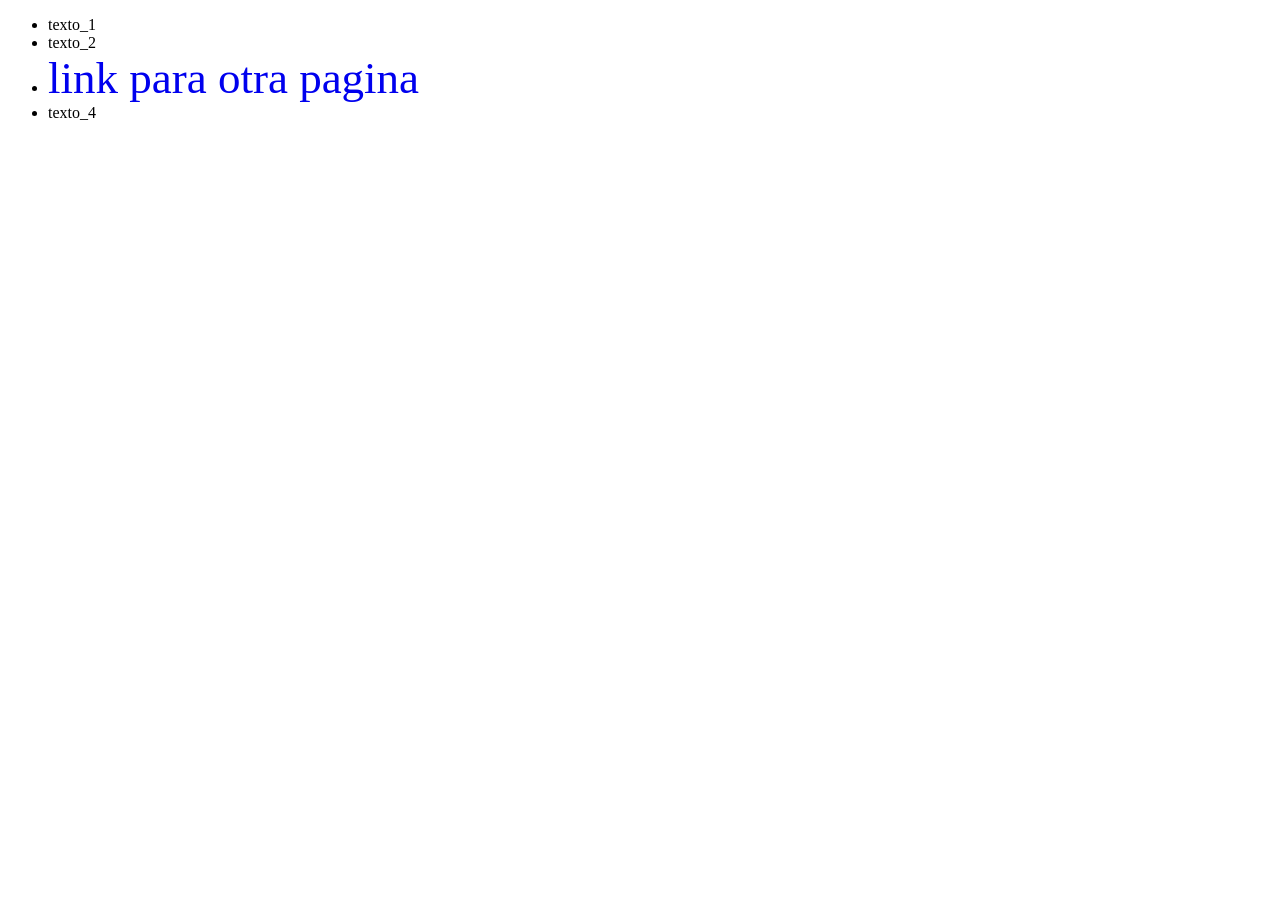
<file: index.html>
<!DOCTYPE html>
<html lang="en">
<head>
    <meta charset="UTF-8">
    <meta name="viewport" content="width=device-width, initial-scale=1.0">
    <title>Document</title>
    <link rel="stylesheet" href="style.css">
</head>


<body>
   <div>
    <ul>        
        <li>texto_1</li>
        <li>texto_2</li>
        <li><a href="#"> link para otra pagina</a></li>
    <li>texto_4</li>
        </ul>
   </div>


</body>

</html>
</file>
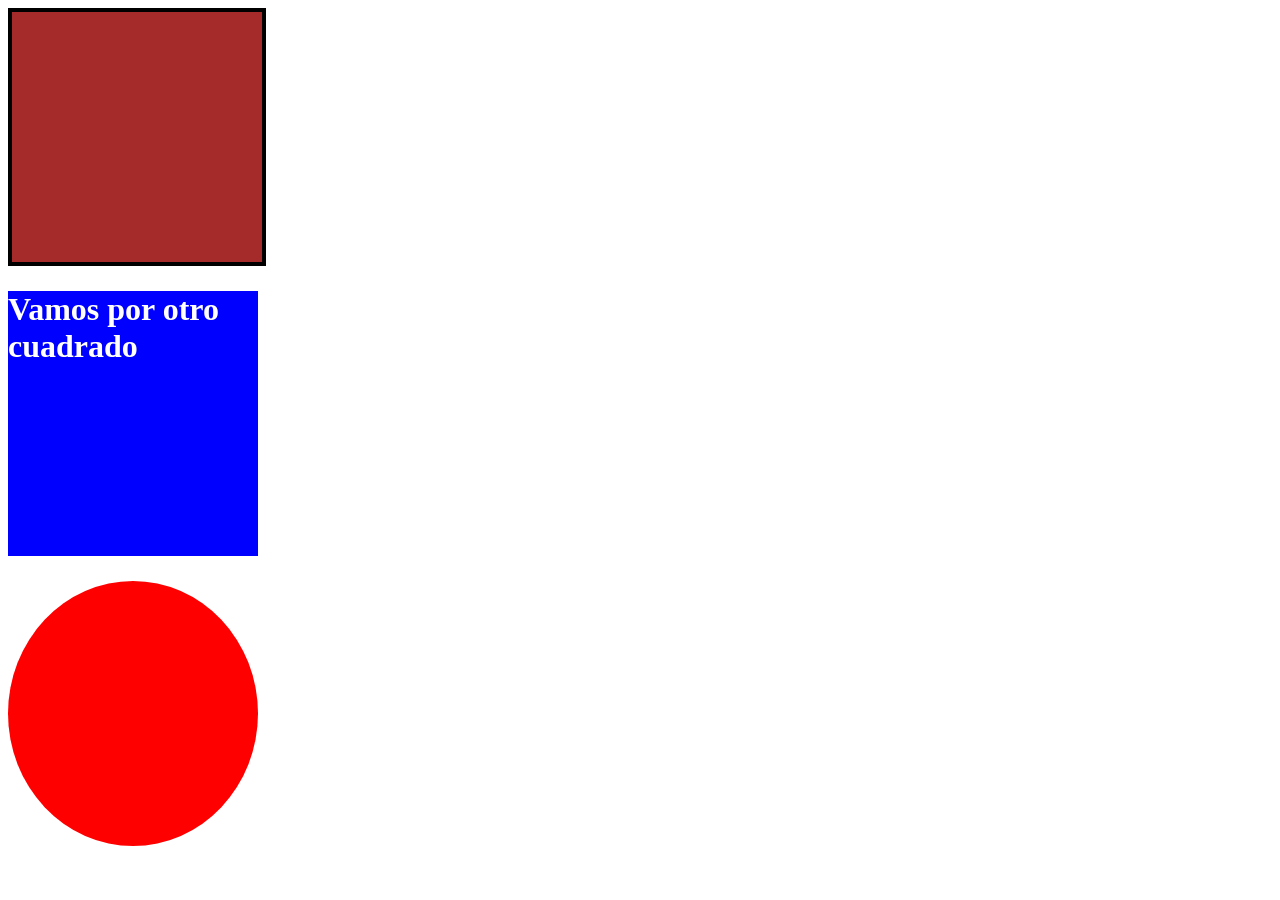
<file: colores.html>
<!DOCTYPE html>
<html lang="en">

<head>
    <meta charset="UTF-8">
    <meta name="viewport" content="width=device-width, initial-scale=1.0">
    <title>Document</title>
    <link rel="stylesheet" href="estilo_colores.css">

</head>


<body>
    <!-- <h1 id="primero">Ejemplo 1</h1>
    <h1 id="segundo">Ejemplo 2</h1>
    <h1 id="tercero">Ejemplo 3</h1> -->

    <div id="cuadrado">

    </div>

    <div id="SegundoCuadrado">
        <h1>Vamos por otro cuadrado</h1>
    </div>

    <div id="circulo">

    </div>
</body>
</html>
</file>
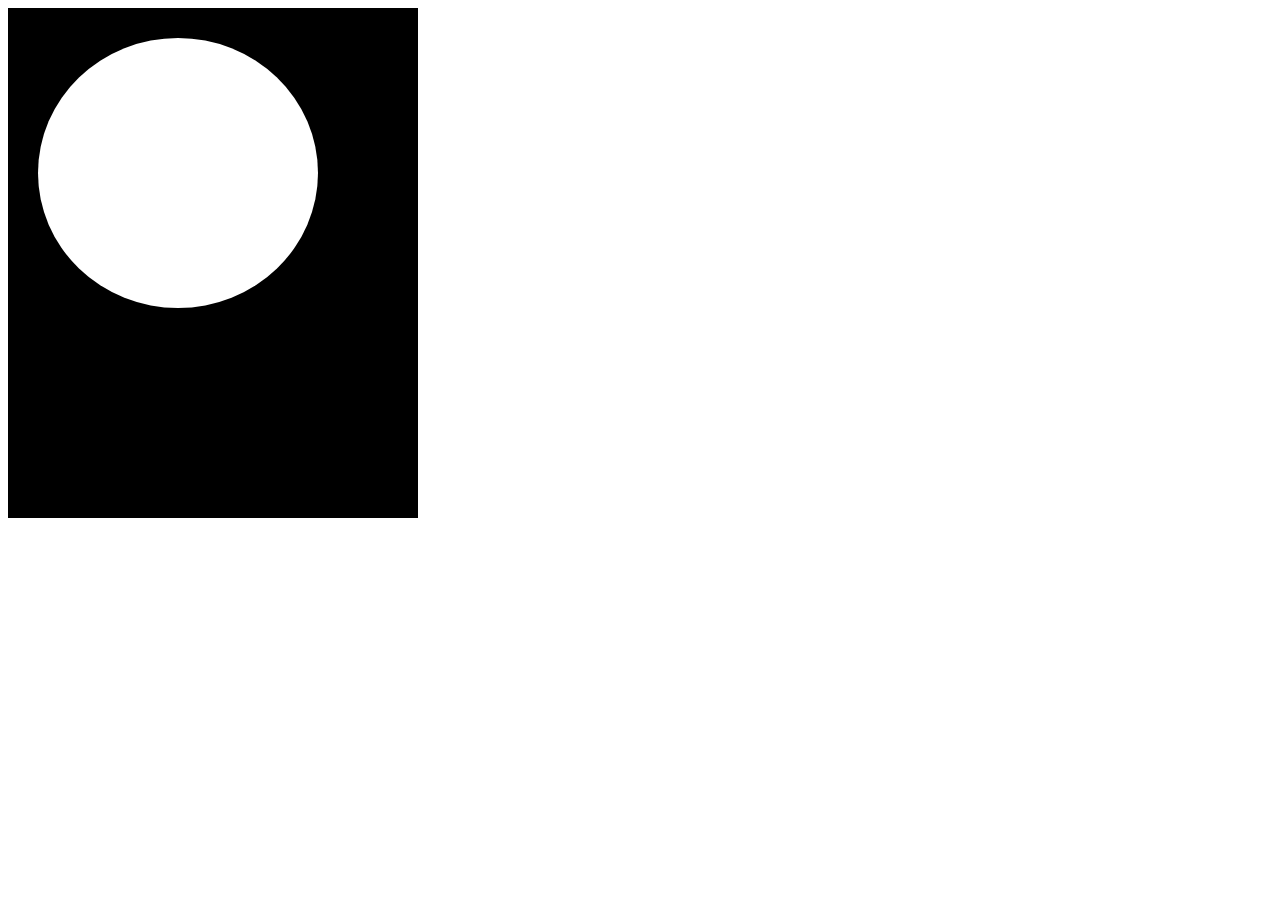
<file: prueba.html>
<!DOCTYPE html>
<html lang="en">

<head>
    <meta charset="UTF-8">
    <meta name="viewport" content="width=device-width, initial-scale=1.0">
    <title>Document</title>
    <link rel="stylesheet" href="ejercicio_1.css">

</head>

<body>


    <!-- Contenedor Padre -->
    <div id="Padre">

        <div class="PrimerHijo"></div>
       <div class="SegundoHijo"> </div>


    </div>

</body>

</html>
</file>
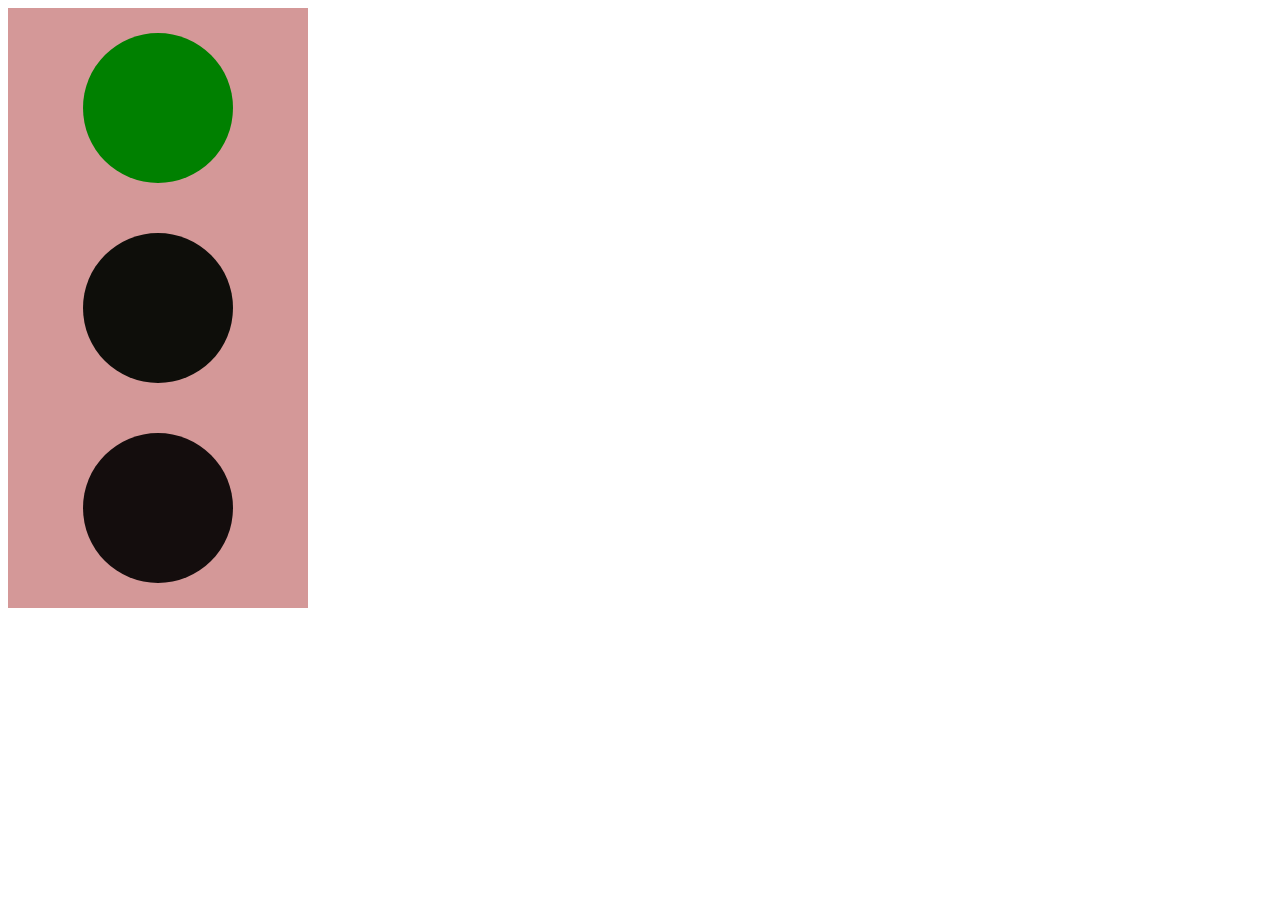
<file: Semaforo.html>
<!DOCTYPE html>
<html lang="en">
<head>
    <meta charset="UTF-8">
    <meta name="viewport" content="width=device-width, initial-scale=1.0">
    <title>Document</title><link rel="stylesheet" href="semaforo.css">
</head>
<body>
    <div id="Muni">
        <div id="circulo1"></div>
        <div id="circulo2"></div>
        <div id="circulo3"></div>

        
    </div>
    
</body>
</html>
</file>
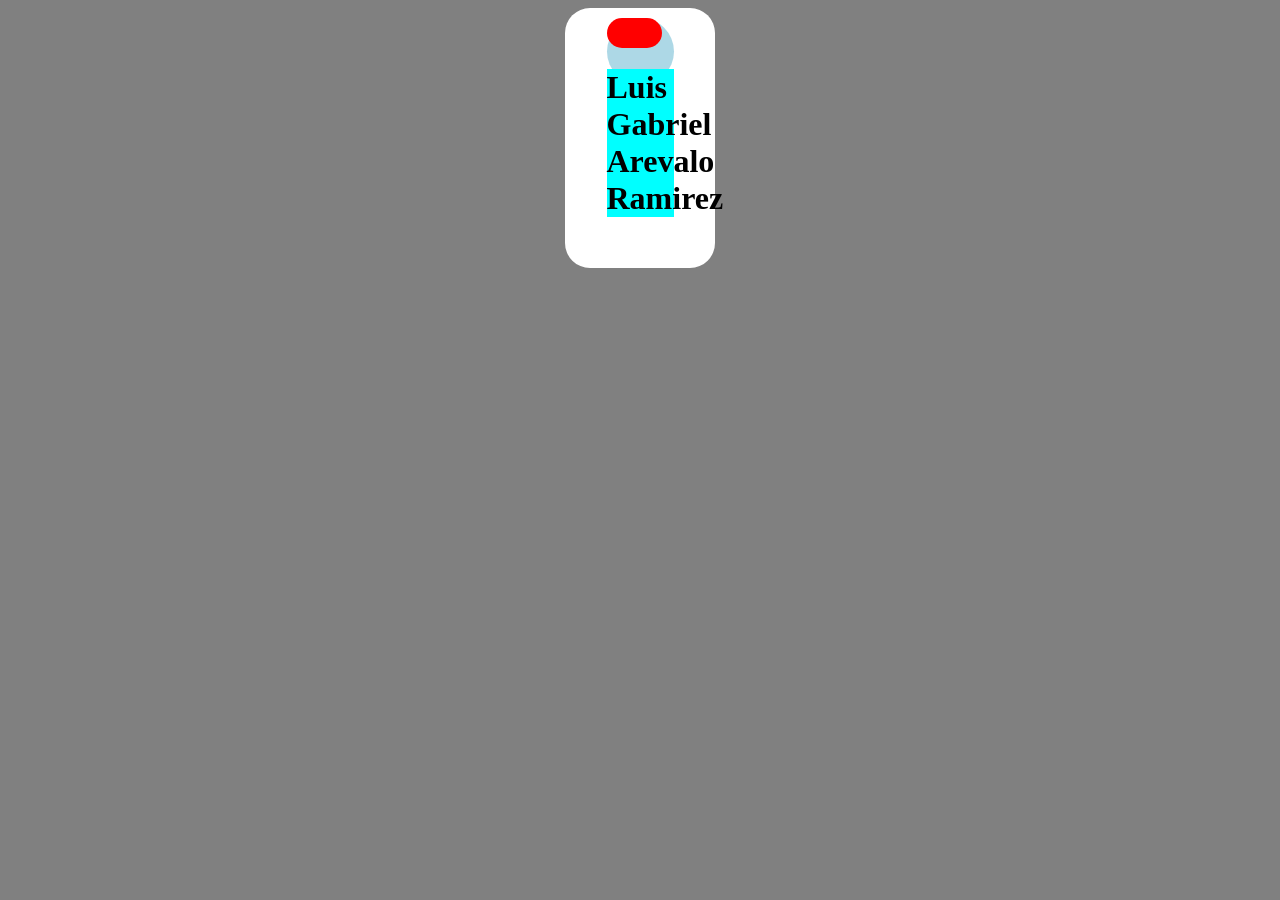
<file: tarea.html>
<!DOCTYPE html>
<html lang="en">

<head>
    <meta charset="UTF-8">
    <meta name="viewport" content="width=device-width, initial-scale=1.0">
    <title>Document</title>
    <link rel="stylesheet" href="tarea1.css">
</head>

<body>
    <div id="ficha">
        <div id="perfil">
            <div id="pro"></div>
            <h1> Luis Gabriel Arevalo Ramirez</h1>
            <div id="Diseño"></div>

        </div>

</body>

</html>
</file>
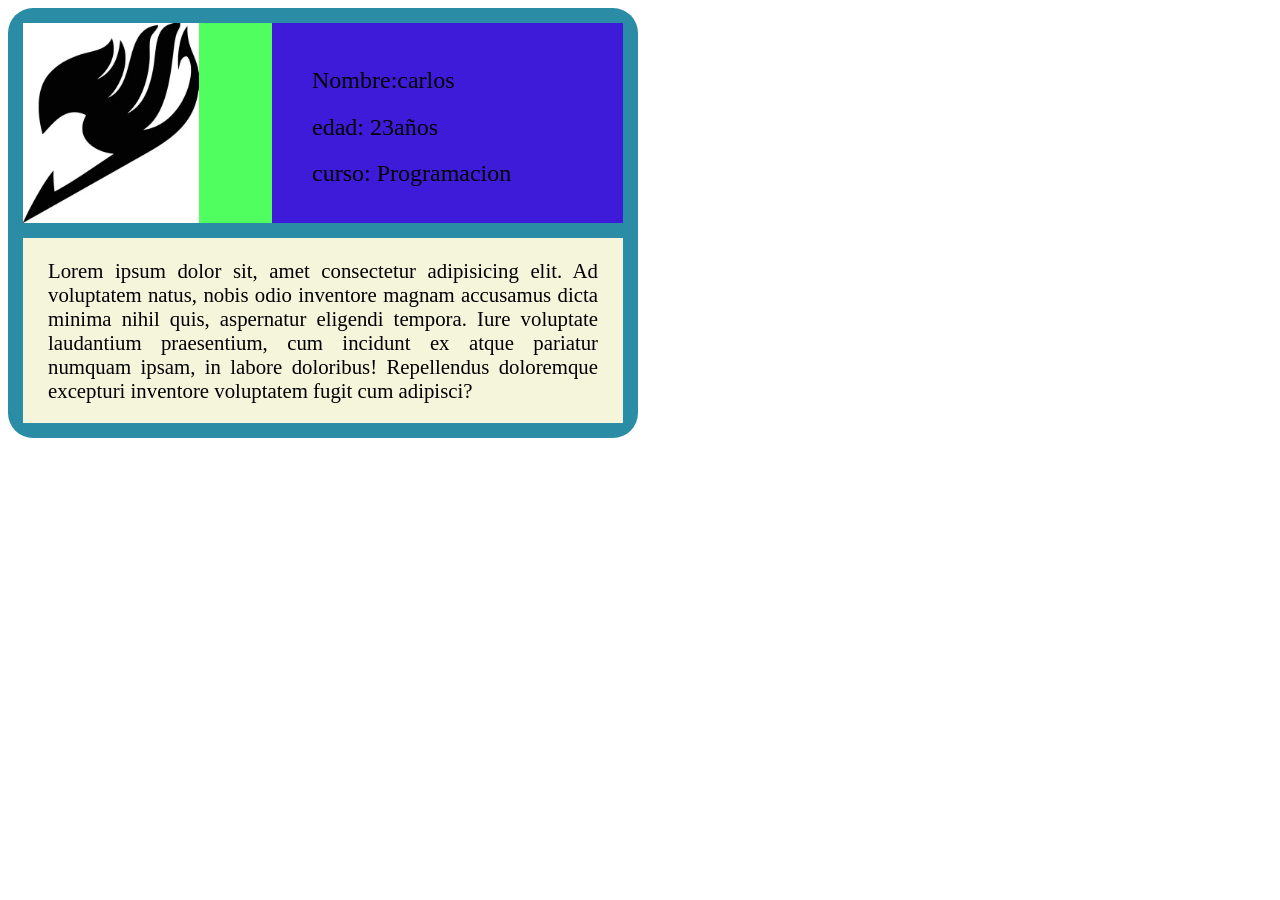
<file: tarjeta.html>
<!DOCTYPE html>
<html lang="en">

<head>
    <meta charset="UTF-8">
    <meta name="viewport" content="width=device-width, initial-scale=1.0">
    <title>Document</title>
    <link rel="stylesheet" href="identificacion.css">
</head>

<body>

    <div id="Padre">

        <section class="PrimeraParte">
            <div class="Imagen">
                <img src="fairy tail.webp" alt="">
            </div>
            <div class="Informacion">
                <ul>
                    <li>Nombre:carlos</li>
                    <li>edad: 23años</li>
                    <li>curso: Programacion</li>

                </ul>

            </div>

        </section>


        <section class="SegundaParte">Lorem ipsum dolor sit, amet consectetur adipisicing elit. Ad voluptatem natus, nobis odio inventore magnam accusamus dicta minima nihil quis, aspernatur eligendi tempora. Iure voluptate laudantium praesentium, cum incidunt ex atque pariatur numquam ipsam, in labore doloribus! Repellendus doloremque excepturi inventore voluptatem fugit cum adipisci?</section>
        

    </div>
</body>

</html>
</file>
<file: style.css>
#unico{
    font-size: 25px;
}

div ul li a{
    font-size: 45px;
    text-decoration: none;
}
</file>
<file: estilo_colores.css>
/* Nobres clave*/

#primero{
    color: red;
    font-size: 25px;
    background-color: blue;
}

/* Hexadecial */
#segundo{
    color: #00c2cb;
    font-size: 8rem;
}

/* RGB */
#tercero{
    color: rgb(248, 237, 237);
   font-size: 10em;
}

#cuadrado {

    height: 250px;
    width: 250px;
    background-color: brown;
    margin-bottom: 25px;
    border: 4px solid black;

}

#SegundoCuadrado{
    height:250px;
    width: 250px;
    background-color: blue;
    padding-bottom: 15PX;
}
 
h1{
    margin: 0;
    color: white;
}

#circulo{
    height: 250px;
    width: 250px;
    background-color: rgb(255, 0, 0);
    padding-bottom: 15px;
    border-radius: 100%;
    margin-top: 25px;
}
</file>
<file: ejercicio_1.css>
#Padre{
    width: 350px;
    height: 450px;
    background-color: rgb(0, 0, 0);
    padding: 30px;
}

.PrimerHijo{
background-color: white;
width: 80%;
height: 60%;
padding: 50;
border-radius: 200%;  
}

#SegundoHijo{
    background-color: black;
    width: 80%;
}
</file>
<file: semaforo.css>
#Muni {

    background-color: rgb(212, 152, 152);
    width: 300px;
    height: 600px;
    display: flex;
    flex-direction: column;
    align-items: center;
    justify-content: space-around;


}

#circulo1 {

    background-color: green;
    width: 150px;
    height: 150px;
    border-radius: 100%;

}

#circulo2 {
    background-color: rgb(14, 14, 10);
    width: 150px;
    height: 150px;
    border-radius: 100%;
}

#circulo3 {
    background-color: rgb(20, 13, 13);
    width: 150px;
    height: 150px;
    border-radius: 100%;
}

@media(max-width: 728px) {

    #circulo1 {
        background-color: black;
        }

    #circulo2{
        background-color: yellow;

    }

    #circulo3 {
        background-color: black;
    }
}

@media(max-width: 480px) {

    #circulo1 {
        background-color: black;
    }

    #circulo2{
        background-color: black;
    }

    #circulo3 {
        background-color: red;
    }
}
</file>
<file: tarea1.css>
body{
  background-color: gray;
  display: flex;
  justify-content: center;
  align-items: center;
  justify-content: center;
}



#ficha{
background-color: white;
  width: 150px;
  height: 250px;
  border-radius: 25px;
  display: flex;
  justify-content: center;
  padding-top: 10px;


}

#perfil{
  background-color: lightblue;
  height: 67px;
  width: 67px;
  border-radius: 100%;

  
}
#pro{
  height: 10px;
  width: 35px;
  background-color: red;
  color-scheme: initial;
  flex-direction: row;
   padding: 10px;
   border-radius: 25px;
}

#diseño{
  background-color: brown;
  height: 120px;
  width: 100;
  flex-wrap: 100px;
}


h1{
  background-color:aqua
}
</file>
<file: identificacion.css>
#Padre {

    height: 400px;
    width: 600px;
    background-color: rgb(42, 140, 165);
    border-radius: 25px;
    padding: 15px;
    display: flex;
    flex-direction: column;
    gap: 15px;
}

.PrimeraParte {

    width: auto;
    height: 200px;
    background-color: rgb(80, 255, 95);
    display: flex;
    flex-direction: row;
    gap: 15px;
}

.Imagen {

    height: auto;
    width: 40%;
    

}

.Imagen img {
    height: 100%;
    width: fit-content;
}
    

.Informacion {

    height: auto;
    width: 60%;
    background-color: rgb(62, 27, 216);
}

.Informacion ul{
    list-style: none;
    height: 80%;
    display: flex;
    flex-direction: column;
    justify-content: space-evenly;
    font-size: 1.5rem;
}


.SegundaParte {

    width: auto;
    height: 200px;
    background-color: rgb(78, 78, 5);
    justify-content: center;

}

/* La Segunda de abajo */
.SegundaParte{
    height: 200px;
    width: auto;
    background-color: beige;
    font-size: 1.3rem;
    display: flex;
    align-items: center;
    text-align: justify;
    padding-left: 25px;
    padding-right: 25px;
}
</file>
